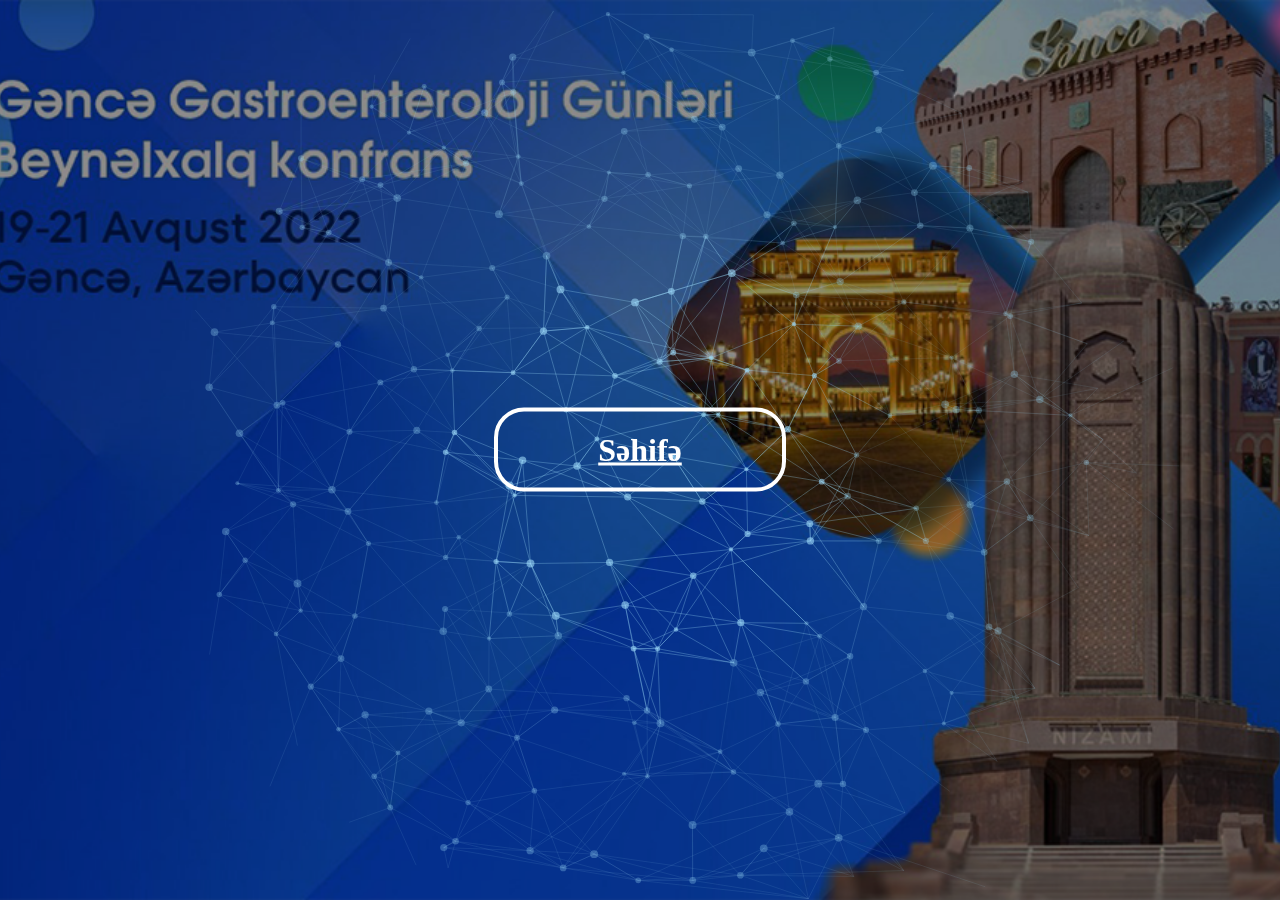
<file: Gence Project/index.html>
<!doctype html>
<html lang="en">

<head>
    <!-- Required meta tags -->
    <meta charset="utf-8">
    <meta name="viewport" content="width=device-width, initial-scale=1">

    <!-- Bootstrap CSS -->
    <link href="https://cdn.jsdelivr.net/npm/bootstrap@5.0.2/dist/css/bootstrap.min.css" rel="stylesheet" integrity="sha384-EVSTQN3/azprG1Anm3QDgpJLIm9Nao0Yz1ztcQTwFspd3yD65VohhpuuCOmLASjC" crossorigin="anonymous">
    <link rel="stylesheet" href="https://www.marcoguglie.it/Codepen/AnimatedHeaderBg/demo-1/css/demo.css">
    <link rel="stylesheet" href="./resources/style.css">
    <title>Hello</title>
</head>

<body>
    <div class="Box">
        <div id="large-header" class="large-header">
            <canvas id="demo-canvas"></canvas>
            <h1 class="main-title">
                <a href="page.html">Səhifə</a>
            </h1>
        </div>
    </div>



    <script src="https://www.marcoguglie.it/Codepen/AnimatedHeaderBg/demo-1/js/EasePack.min.js"></script>
    <script src="https://www.marcoguglie.it/Codepen/AnimatedHeaderBg/demo-1/js/rAF.js"></script>
    <script src="https://www.marcoguglie.it/Codepen/AnimatedHeaderBg/demo-1/js/TweenLite.min.js"></script>
    <script src="https://cdn.jsdelivr.net/npm/bootstrap@5.0.2/dist/js/bootstrap.bundle.min.js" integrity="sha384-MrcW6ZMFYlzcLA8Nl+NtUVF0sA7MsXsP1UyJoMp4YLEuNSfAP+JcXn/tWtIaxVXM" crossorigin="anonymous"></script>
    <script src="./resources/app.js"></script>
</body>

</html>
</file>
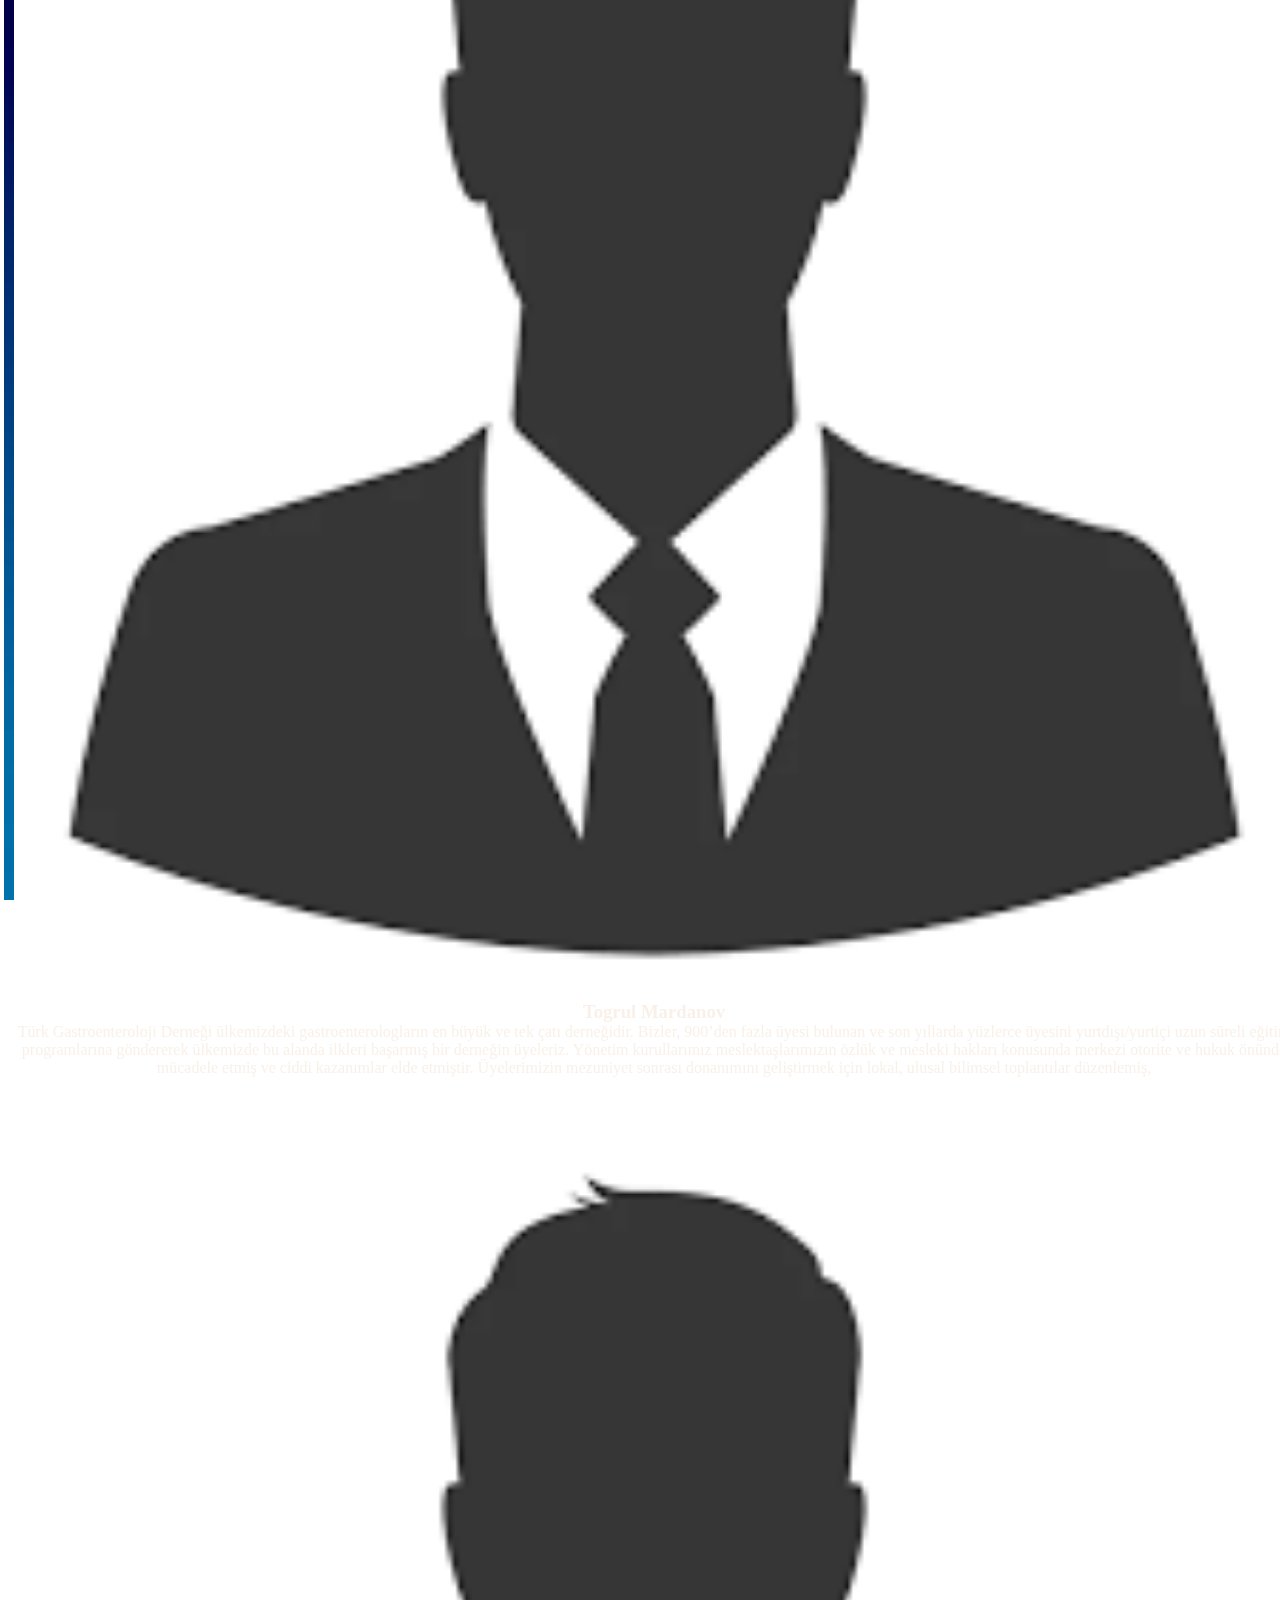
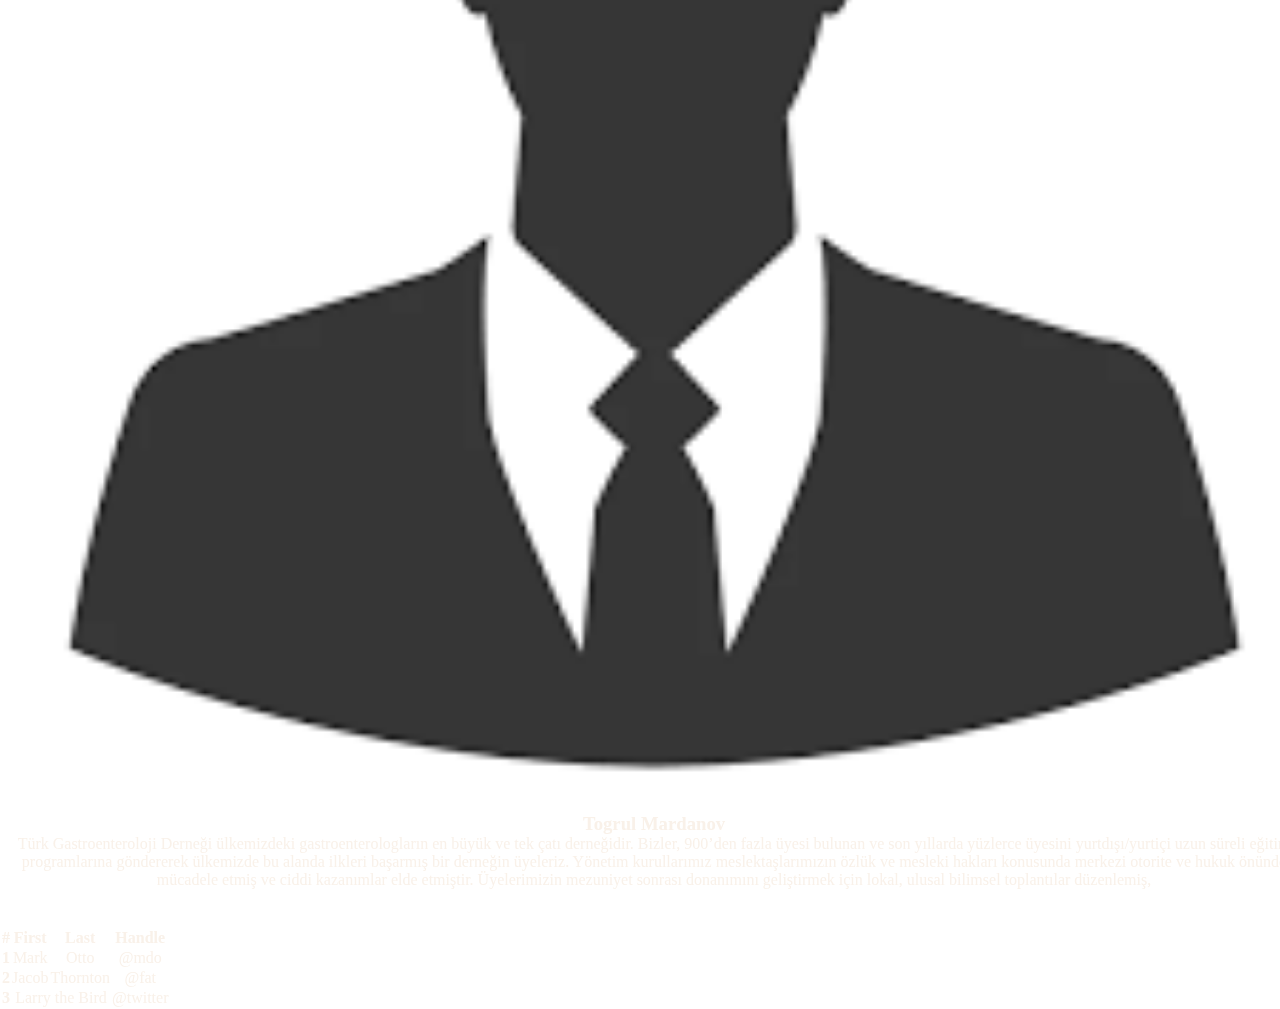
<file: Gence Project/page.html>
<!doctype html>
<html lang="en">

<head>
    <!-- Required meta tags -->
    <meta charset="utf-8">
    <meta name="viewport" content="width=device-width, initial-scale=1">

    <!-- Bootstrap CSS -->
    <link rel="stylesheet" href="https://cdnjs.cloudflare.com/ajax/libs/font-awesome/6.1.2/css/all.min.css" integrity="sha512-1sCRPdkRXhBV2PBLUdRb4tMg1w2YPf37qatUFeS7zlBy7jJI8Lf4VHwWfZZfpXtYSLy85pkm9GaYVYMfw5BC1A==" crossorigin="anonymous" referrerpolicy="no-referrer"
    />
    <link href="https://cdn.jsdelivr.net/npm/bootstrap@5.0.2/dist/css/bootstrap.min.css" rel="stylesheet" integrity="sha384-EVSTQN3/azprG1Anm3QDgpJLIm9Nao0Yz1ztcQTwFspd3yD65VohhpuuCOmLASjC" crossorigin="anonymous">
    <link rel="stylesheet" href="https://www.marcoguglie.it/Codepen/AnimatedHeaderBg/demo-1/css/demo.css">
    <link rel="stylesheet" href="./resources/style.css">
    <title>Hello</title>
</head>

<body>
    <div id="large-header" class="large-header2">
        <canvas id="demo-canvas"></canvas>
        <div class="main-title">
            <div class="container">
                <div class="row">
                    <div class="col-4">
                        <div class="cardInfo">
                            <div class="title">
                                <img src="./resources/img/download.png" alt="">
                            </div>
                            <div class="description">
                                <h3>Togrul Mardanov</h3>
                                <p>Türk Gastroenteroloji Derneği ülkemizdeki gastroenterologların en büyük ve tek çatı derneğidir. Bizler, 900’den fazla üyesi bulunan ve son yıllarda yüzlerce üyesini yurtdışı/yurtiçi uzun süreli eğitim programlarına göndererek
                                    ülkemizde bu alanda ilkleri başarmış bir derneğin üyeleriz. Yönetim kurullarımız meslektaşlarımızın özlük ve mesleki hakları konusunda merkezi otorite ve hukuk önünde mücadele etmiş ve ciddi kazanımlar elde etmiştir.
                                    Üyelerimizin mezuniyet sonrası donanımını geliştirmek için lokal, ulusal bilimsel toplantılar düzenlemiş, </p>
                            </div>
                            <div class="social">
                                <a href=""><i class="fa-brands fa-facebook-f"></i></a>
                                <a href=""><i class="fa-brands fa-instagram"></i></a>
                                <a href=""><i class="fa-brands fa-whatsapp"></i></a>
                            </div>
                        </div>
                    </div>
                    <div class="col-4">
                        <div class="cardInfo">
                            <div class="title">
                                <img src="./resources/img/download.png" alt="">
                            </div>
                            <div class="description">
                                <h3>Togrul Mardanov</h3>
                                <p>Türk Gastroenteroloji Derneği ülkemizdeki gastroenterologların en büyük ve tek çatı derneğidir. Bizler, 900’den fazla üyesi bulunan ve son yıllarda yüzlerce üyesini yurtdışı/yurtiçi uzun süreli eğitim programlarına göndererek
                                    ülkemizde bu alanda ilkleri başarmış bir derneğin üyeleriz. Yönetim kurullarımız meslektaşlarımızın özlük ve mesleki hakları konusunda merkezi otorite ve hukuk önünde mücadele etmiş ve ciddi kazanımlar elde etmiştir.
                                    Üyelerimizin mezuniyet sonrası donanımını geliştirmek için lokal, ulusal bilimsel toplantılar düzenlemiş, </p>
                            </div>
                            <div class="social">
                                <a href=""><i class="fa-brands fa-facebook-f"></i></a>
                                <a href=""><i class="fa-brands fa-instagram"></i></a>
                                <a href=""><i class="fa-brands fa-whatsapp"></i></a>
                            </div>
                        </div>
                    </div>
                    <div class="col-4">
                        <div class="cardInfo">
                            <div class="title">
                                <img src="./resources/img/download.png" alt="">
                            </div>
                            <div class="description">
                                <h3>Togrul Mardanov</h3>
                                <p>Türk Gastroenteroloji Derneği ülkemizdeki gastroenterologların en büyük ve tek çatı derneğidir. Bizler, 900’den fazla üyesi bulunan ve son yıllarda yüzlerce üyesini yurtdışı/yurtiçi uzun süreli eğitim programlarına göndererek
                                    ülkemizde bu alanda ilkleri başarmış bir derneğin üyeleriz. Yönetim kurullarımız meslektaşlarımızın özlük ve mesleki hakları konusunda merkezi otorite ve hukuk önünde mücadele etmiş ve ciddi kazanımlar elde etmiştir.
                                    Üyelerimizin mezuniyet sonrası donanımını geliştirmek için lokal, ulusal bilimsel toplantılar düzenlemiş, </p>
                            </div>
                            <div class="social">
                                <a href=""><i class="fa-brands fa-facebook-f"></i></a>
                                <a href=""><i class="fa-brands fa-instagram"></i></a>
                                <a href=""><i class="fa-brands fa-whatsapp"></i></a>
                            </div>
                        </div>
                    </div>
                </div>
            </div>
            <table class="table table-dark table-striped mt-5 px-5">
                <thead>
                    <tr>
                        <th scope="col">#</th>
                        <th scope="col">First</th>
                        <th scope="col">Last</th>
                        <th scope="col">Handle</th>
                    </tr>
                </thead>
                <tbody>
                    <tr>
                        <th scope="row">1</th>
                        <td>Mark</td>
                        <td>Otto</td>
                        <td>@mdo</td>
                    </tr>
                    <tr>
                        <th scope="row">2</th>
                        <td>Jacob</td>
                        <td>Thornton</td>
                        <td>@fat</td>
                    </tr>
                    <tr>
                        <th scope="row">3</th>
                        <td colspan="2">Larry the Bird</td>
                        <td>@twitter</td>
                    </tr>
                </tbody>
            </table>
        </div>
    </div>



    <script src="https://www.marcoguglie.it/Codepen/AnimatedHeaderBg/demo-1/js/EasePack.min.js"></script>
    <script src="https://www.marcoguglie.it/Codepen/AnimatedHeaderBg/demo-1/js/rAF.js"></script>
    <script src="https://www.marcoguglie.it/Codepen/AnimatedHeaderBg/demo-1/js/TweenLite.min.js"></script>
    <script src="https://cdn.jsdelivr.net/npm/bootstrap@5.0.2/dist/js/bootstrap.bundle.min.js" integrity="sha384-MrcW6ZMFYlzcLA8Nl+NtUVF0sA7MsXsP1UyJoMp4YLEuNSfAP+JcXn/tWtIaxVXM" crossorigin="anonymous"></script>
    <script src="./resources/app.js"></script>
</body>

</html>
</file>
<file: Gence Project/resources/style.css>
* {
    margin: 0;
    padding: 0;
}


/* Header */

.large-header {
    position: relative;
    width: 100%;
    background-image: url(./img/BAckImg.jpg);
    background-repeat: no-repeat;
    background-size: cover;
    overflow: hidden;
    background-size: cover;
    background-position: center center;
    z-index: 1;
}

.Box #large-header {
    background-image: url(./img/BAckImg.jpg) !important;
}

#large-header {
    background-image: url(./img/BAckImg.jpg);
    background-repeat: no-repeat;
    background-size: cover;
    background-image: url(./img/istockphoto-1184802478-612x612.jpg);
}

.main-title {
    position: absolute;
    margin: 0;
    padding: 0;
    color: #f9f1e9;
    text-align: center;
    width: 100%;
    top: 50%;
    left: 50%;
    -webkit-transform: translate3d(-50%, -50%, 0);
    transform: translate3d(-50%, -50%, 0);
}

img {
    width: 100%;
}

.main-title a {
    background-color: transparent;
    padding: 20px 100px;
    color: #fff;
    border-radius: 30px;
    border: 4px solid #fff;
    transition: .4 ease;
}

.main-title a:hover {
    background-color: #fff;
    color: #000;
}

.demo-1 .main-title {
    text-transform: uppercase;
    font-size: 4.2em;
    letter-spacing: 0.1em;
}

.main-title .thin {
    font-weight: 200;
}

@media only screen and (max-width: 768px) {
    .demo-1 .main-title {
        font-size: 3em;
    }
}

.social {
    display: flex;
    justify-content: space-around;
    align-items: center;
}

.cardInfo {
    border: 4px solid #fff;
    border-radius: 12px;
    width: 100%;
    padding: 10px;
}

.social a {
    color: #fff;
    border: 2px solid #fff;
    padding: 10px;
    border-radius: 10px;
}
</file>
